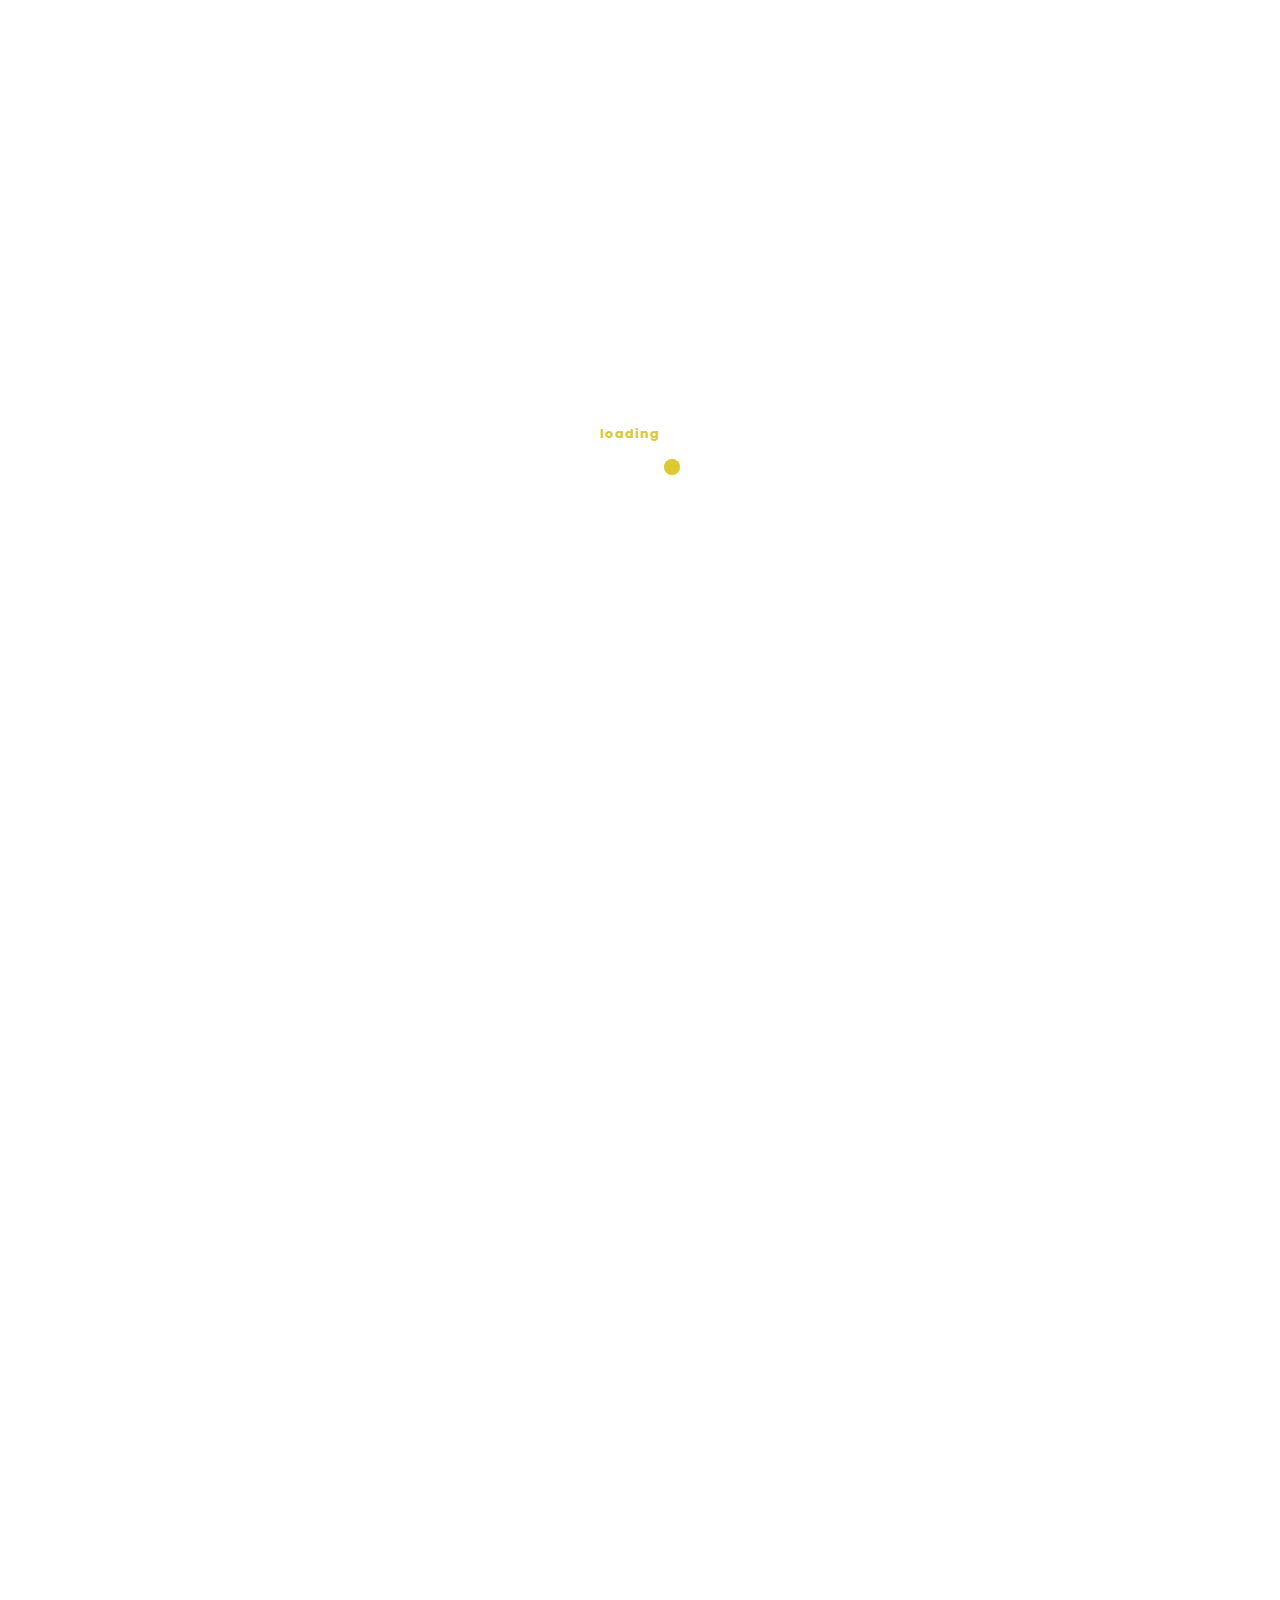
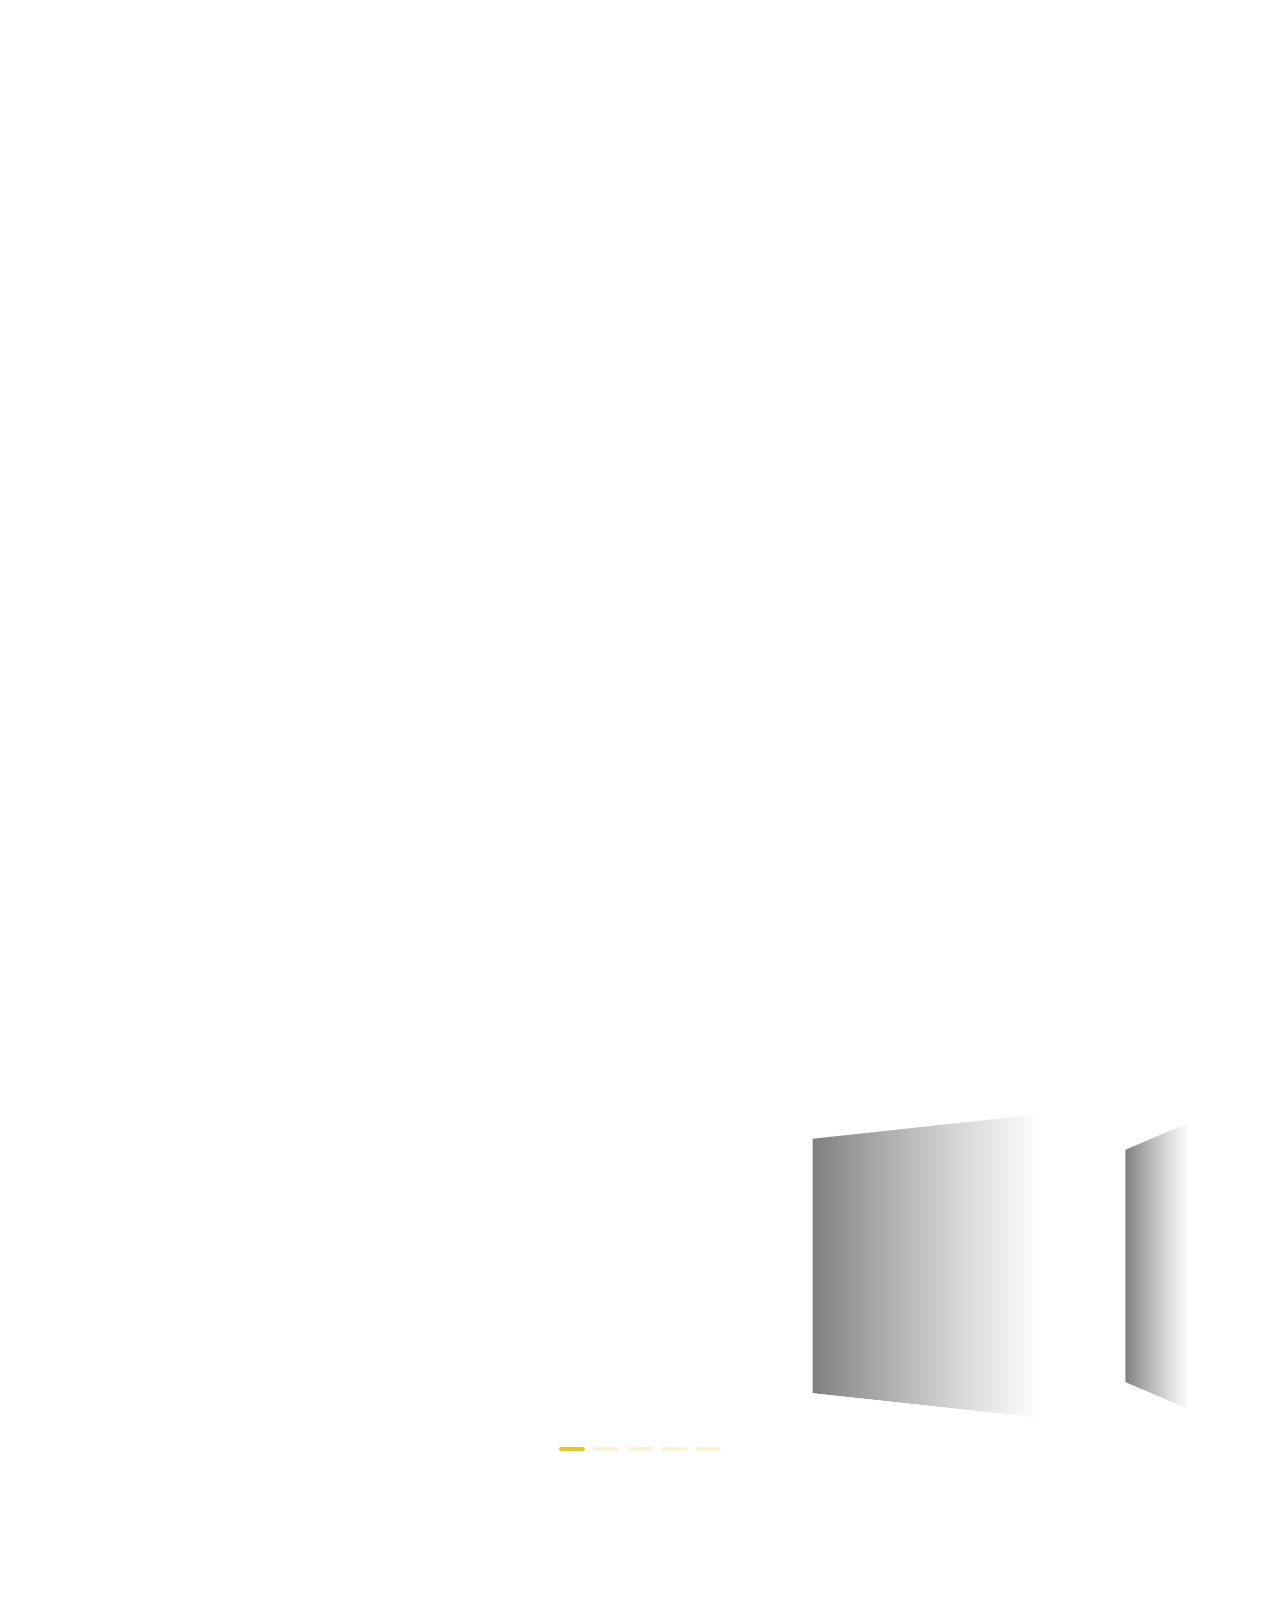
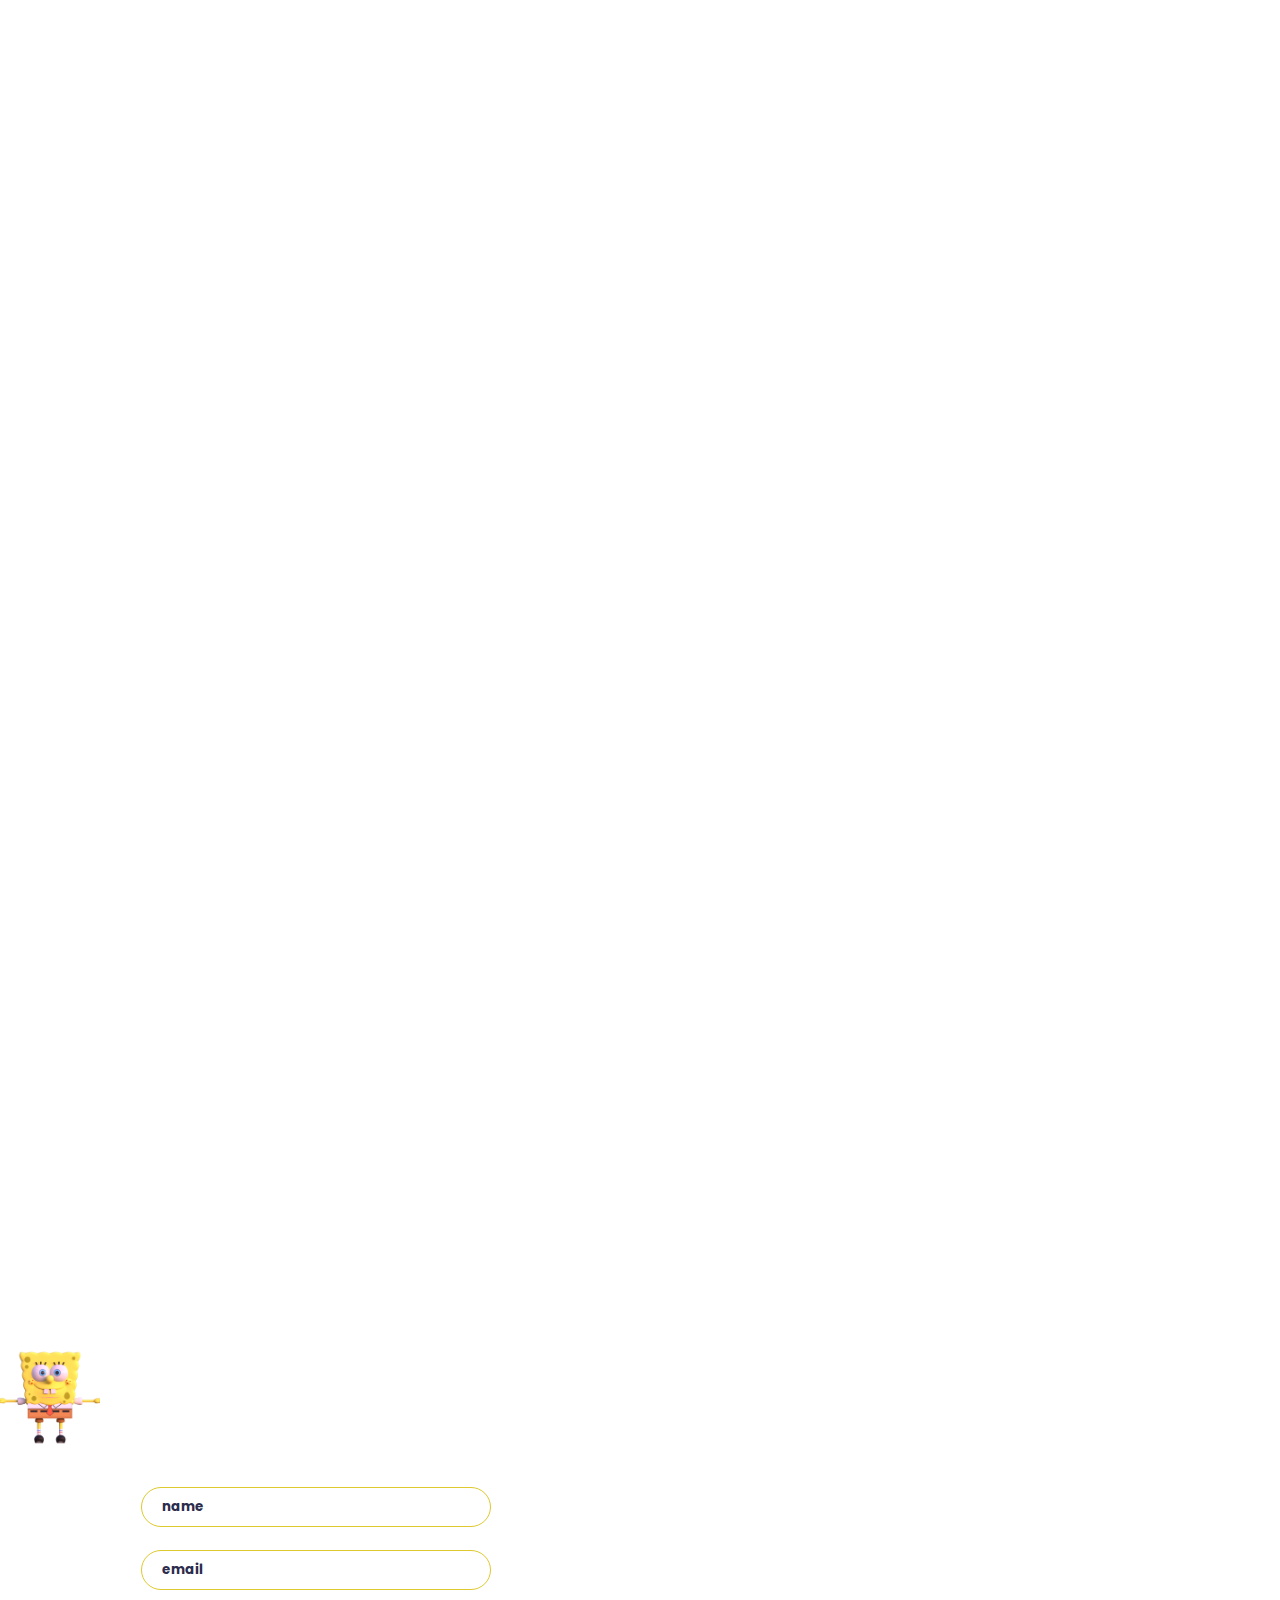
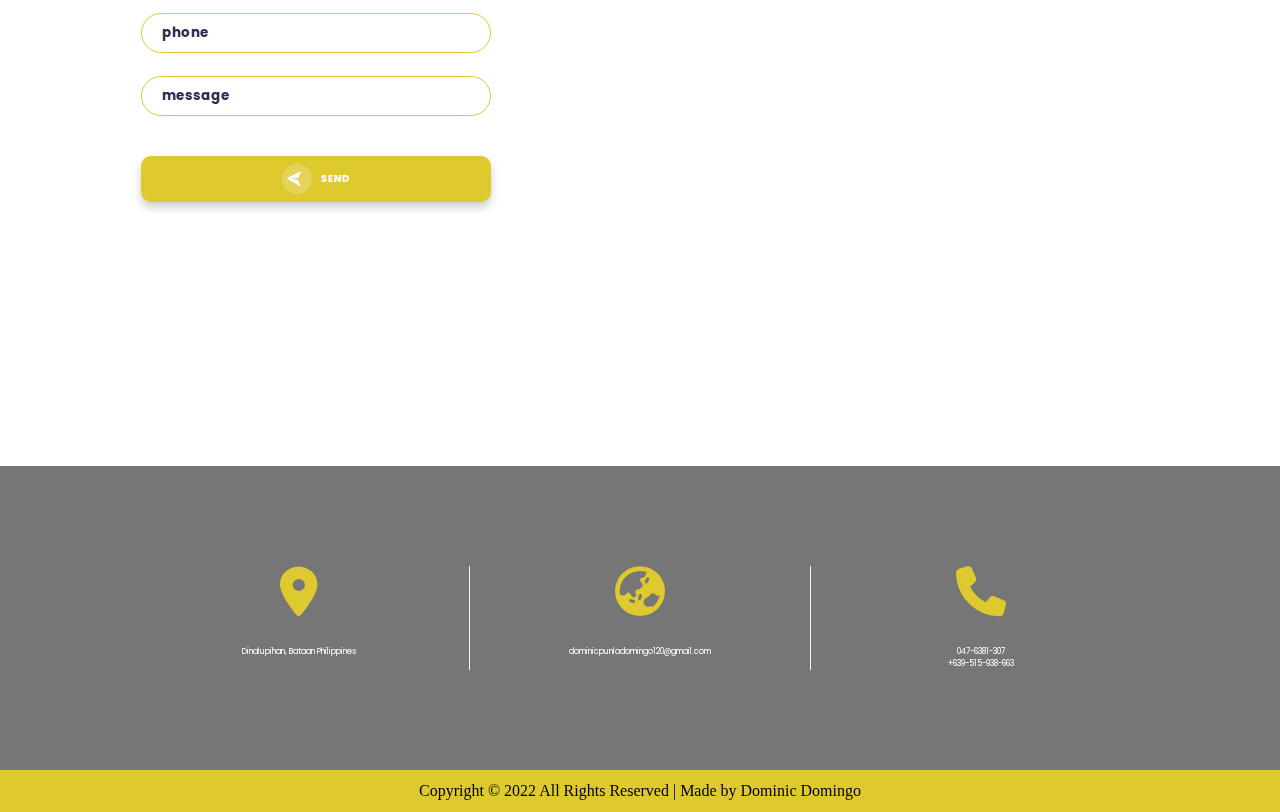
<file: index.html>
<!DOCTYPE html>
<html lang="en">
  <head>
    <meta property="og:title" content="My Portfolio Website"/>
    <meta property="og:type" content="website"/>
    <meta property="og:image" content="ICON.png"/>
    <meta charset="UTF-8" />
    <meta http-equiv="X-UA-Compatible" content="IE=edge" />
    <meta name="viewport" content="width=device-width, initial-scale=1.0" />
    <link rel="icon" href="ICON.png" type="webp/x-icon" />

    <link href="https://unpkg.com/aos@2.3.1/dist/aos.css" rel="stylesheet" />
    <link rel="stylesheet" href="https://cdn.jsdelivr.net/npm/bootstrap-icons@1.10.5/font/bootstrap-icons.css">
    <link
      rel="stylesheet"
      href="https://cdn.jsdelivr.net/npm/swiper@9/swiper-bundle.min.css"
    />
    <link rel="stylesheet" href="https://cdnjs.cloudflare.com/ajax/libs/font-awesome/6.4.0/css/all.min.css">
    <link rel="stylesheet" href="style.css" />

    <title>Web Portfolio</title>
  </head>
  <body>
    <div class="loaders">
      <div class="loader">
      <span class="loader-text">loading</span>
      <span class="load"></span>
    </div>
  </div>
    <div class="extra-loader">

      <div class="owner-name">
        <span class="D">D</span>
        <span class="ooms">OOMS</span>
      </div>
    </div>

   

  
    <button id="scroll-to-top"><i class="fa-solid fa-arrow-up" style="color: #dec92e;"></i></button>
    <nav id="navbar">
      <div class="moon">
        <img src="moon-dark.png" class="moons" />
      </div>
      <label class="light-text">
        </i>DOOMS</label>
      <ul class="menus">
        <li><a href="#home" class="light-white nav--list">Home</a></li>
        <li><a href="#about" class="light-white nav--list">About</a></li>
        <li><a href="#skills" class="light-white nav--list">Skills</a></li>
        <li><a href="#project" class="light-white nav--list">Projects</a></li>
        <li><a href="#contact" class="light-white nav--list">Contacts</a></li>
      </ul>
      <input type="checkbox" id="checkbox" />
      <label for="checkbox" class="menu"
        ><img src="menu.png" class="menu-btn"style="width: 30px; height: 30px"
      /></label>
    </nav>
    <section class="home" id="home">
      <div class="col-home-one">
        <h1 class="light-text animate-left">
          Nice to meet you! <br />
          I'm Doms
        </h1>
        <p class="fade-in" id="title">
         <span id="first-text">I am </span>
         <span class="sec-text " id="sec-text"></span>
        </p>
        <button class="resume-btn scaleX">RESUME</button>
      </div>
      <div class="col-home-two animate-right">
        <img src="my-profile.png" class="my-profile" />
      </div>
    </section>
    <div id="about">
      <div class="my-photo" data-aos="fade-up">
        <img src="aboutme.jpg" alt="Personal Picture" />
      </div>
      <div class="my-personality" data-aos="fade-up">
        <h1 style="text-align: center; color: #dec92e; line-height: 6rem">
          ABOUT ME
        </h1>

        <p class="light-text">
          Hola! I am Dominic. I love doing anything related to web development.
          I am currently taking a Bachelor of Science in Information Technology
          in the Philippines. I love developing. Let's develop together!
        </p>
        <svg
          xmlns="http://www.w3.org/2000/svg"
          viewBox="0 0 1440 320"
          style="max-width: fit-content; position: relative"
        >
          <path
            fill="#dec92e"
            fill-opacity="1"
            d="M0,192L12.6,186.7C25.3,181,51,171,76,165.3C101.1,160,126,160,152,181.3C176.8,203,202,245,227,234.7C252.6,224,278,160,303,149.3C328.4,139,354,181,379,170.7C404.2,160,429,96,455,90.7C480,85,505,139,531,160C555.8,181,581,171,606,181.3C631.6,192,657,224,682,245.3C707.4,267,733,277,758,250.7C783.2,224,808,160,834,112C858.9,64,884,32,909,64C934.7,96,960,192,985,218.7C1010.5,245,1036,203,1061,192C1086.3,181,1112,203,1137,192C1162.1,181,1187,139,1213,138.7C1237.9,139,1263,181,1288,186.7C1313.7,192,1339,160,1364,154.7C1389.5,149,1415,171,1427,181.3L1440,192L1440,320L1427.4,320C1414.7,320,1389,320,1364,320C1338.9,320,1314,320,1288,320C1263.2,320,1238,320,1213,320C1187.4,320,1162,320,1137,320C1111.6,320,1086,320,1061,320C1035.8,320,1011,320,985,320C960,320,935,320,909,320C884.2,320,859,320,834,320C808.4,320,783,320,758,320C732.6,320,707,320,682,320C656.8,320,632,320,606,320C581.1,320,556,320,531,320C505.3,320,480,320,455,320C429.5,320,404,320,379,320C353.7,320,328,320,303,320C277.9,320,253,320,227,320C202.1,320,177,320,152,320C126.3,320,101,320,76,320C50.5,320,25,320,13,320L0,320Z"
          ></path>
        </svg>
      </div>
    </div>

    <div class="skills" id="skills">
      <h3
        style="text-align: center; color: #dec92e;"
        class="skill-header" data-aos="flip-right"
      >
        WHAT MY WEB DEVELOPMENT SKILLS INCLUDED?
      </h3>
      <p style="text-align: center; font-size: 9px; font-style: italic;" class="light-text" data-aos="flip-right">I have intermediate proficiency in utilizing these technologies.</p>
     
      <div class="skill">
        <div class="html hov" data-aos="zoom-in">
          <img src="html.jpg" alt="html image" />
          <h1>HTML</h1>
        </div>
        <div class="css hov" data-aos="zoom-in">
          <img src="css.jpg" alt="css image" />
          <h1>CSS</h1>
        </div>
        <div class="scss hov" data-aos="zoom-in">
          <img src="sass.jpg" alt="sass image" />
          <h1>SASS</h1>
        </div>
        <div class="js hov" data-aos="zoom-in">
          <img src="javascript.jpg" alt="javasript image" />
          <h1>JAVASCRIPT</h1>
        </div>
        <div class="reactJs hov" data-aos="zoom-in">
          <img src="react.jpg" alt="react js image" />
          <h1>REACT</h1>
        </div>
        <div class="figma hov" data-aos="zoom-in">
          <img src="figma.png" alt="figma image" />
          <h1>FIGMA</h1>
        </div>
      </div>
    </div>

    <div class="project" id="project">
      <h1 style="text-align: center; color: #dec92e" data-aos="fade-up">RECENT WORK</h1>
      <p style="text-align: center; font-size: 9px; font-style: italic;" class="light-text title"data-aos="fade-up">My first-year college project proposal.</p>
      <div class="swiper mySwiper">
        <div class="swiper-wrapper">
          <div class="swiper-slide">
            <img src="unix.png" data-aos="flip-left" />
          </div>
          <div class="swiper-slide">
           
            <img src="space-web.png" data-aos="flip-left" />
          </div>
          <div class="swiper-slide">
            <img src="tripToGuru.png" data-aos="flip-left" />
          </div>
          <div class="swiper-slide">
            <img src="react.jpg" data-aos="flip-left" />
          </div>
          <div class="swiper-slide">
            <img src="figma.png" data-aos="flip-left" />
          </div>
        </div>
        <div class="swiper-pagination"></div>
      </div>
    </div>

    <div id="small-project-section" class="small-project-section">
      <h1 style="text-align: center; color: #dec92e" data-aos="fade-up">PREVIOUS PROJECT</h1>
      <p style="text-align: center; font-size: 9px; font-style: italic;" class="light-text title"data-aos="fade-up">My previous worked project.</p>

      <div class="small-project">
     
      <div class="project--one">
      
     <p class="small--project--title">2020 - 2021</p>
      <a href="project.html" class="github"><i class="bi bi-github"></i></a>
      <a href="project.html" class="code"><i class="bi bi-code-slash"></i></a>
      </div>
      <div class="project--two">
        <p class="small--project--title--two">2020 - 2021</p>
        <a href="project.html" class="github--two"><i class="bi bi-github"></i></a>
        <a href="project.html" class="code--two"><i class="bi bi-code-slash"></i></a>
      </div>

      <div class="project--three">
        
        <p class="small--project--title--three">2021 - 2022</p>
        <a href="project.html" class="github--three"><i class="bi bi-github"></i></a>
        <a href="project.html" class="code--three"><i class="bi bi-code-slash"></i></a>
       
      </div>

    </div>





    </div>

  <div class="contact" id="contact">
      
          <h1  class="get-in-touch" data-aos="zoom-in">CONTACT</h1>
          <h1 style="text-align: center; color:#f5d900; " class="get-contact"data-aos="zoom-out">GET IN TOUCH</h1>
        <div class="spongebob--hang"></div>
     <div class="contact-container">

        <div class="form" >
                  <input type="text" placeholder="name" required />
                  <input type="email" placeholder="email"  required/>
                  <input type="number" placeholder="phone" required />
                  <input type="text" placeholder="message" required />
                  <button>
             <div class="svg-wrapper-1">
                  <div class="svg-wrapper">
                    <svg xmlns="http://www.w3.org/2000/svg" viewBox="0 0 24 24" width="24" height="24">
                      <path fill="none" d="M0 0h24v24H0z"></path>
                      <path fill="currentColor" d="M1.946 9.315c-.522-.174-.527-.455.01-.634l19.087-6.362c.529-.176.832.12.684.638l-5.454 19.086c-.15.529-.455.547-.679.045L12 14l6-8-8 6-8.054-2.685z"></path>
                    </svg>
                  </div>
              </div>
                <span>SEND</span>
              </button>
        </div>
          <div class="map-figure" data-aos="fade-up">
          <iframe width="600" height="500" id="gmap_canvas" src="https://maps.google.com/maps?q=2110,%20Dinalupihan,%20Bataan.&t=&z=13&ie=UTF8&iwloc=&output=embed" frameborder="0" scrolling="no" marginheight="0" marginwidth="0"></iframe><a href="https://123movies-to.org"></a><br></div>
      </div>
   </div>

<div class="other-contacts-container">
    <div class="other-contacts">

      <ul>
        <li>
          <i class="fa-solid fa-location-dot"></i>
          <p style="text-align: center;" class="light-text">Dinalupihan, Bataan Philippines</p>
        </li>
        <li class="contact-list-midle"><i class="fa-sharp fa-solid fa-earth-asia"></i>
          <p class="light-text">dominicpunladomingo120@gmail.com</p>
        </li>
        <li><i class="fa-solid fa-phone"></i>
            <p class="light-text">047-6381-307</p>
            <p class="light-text">+639-515-938-663</p>
        </li>
      </ul>
    </div></div>
  
    <footer>Copyright &copy 2022 All Rights Reserved | Made by Dominic Domingo </footer>
   

    <script src="https://cdn.jsdelivr.net/npm/swiper@9/swiper-bundle.min.js"></script>
    <script>
      var swiper = new Swiper(".mySwiper", {
        effect: "coverflow",
        grabCursor: true,
        centeredSlides: true,
        slidesPerView: "auto",
        coverflowEffect: {
          rotate: 50,
          stretch: 0,
          depth: 100,
          modifier: 1,
          slideShadows: true,
        },
        pagination: {
          el: ".swiper-pagination",
        },
      });
    </script>
    <script src="https://unpkg.com/aos@2.3.1/dist/aos.js"></script>
    <script>
      AOS.init();
    </script>
    <script src="index.js"></script>
  </body>
</html>
</file>
<file: style.css>
@import url("https://fonts.googleapis.com/css2?family=Poppins:wght@600&display=swap");
@import url("https://fonts.googleapis.com/css2?family=Tilt+Warp&display=swap");
@font-face {
  font-family: title;
  src: url("Poppins-Bold.ttf");
}
@font-face {
  font-family: thins;
  src: url("Poppins-Thin.ttf");
}
@font-face {
  font-family: extralight;
  src: url("Poppins-ExtraLight.ttf");
}
@font-face {
  font-family: regular;
  src: url("Poppins-Regular.ttf");
}
* {
  padding: 0;
  margin: 0;
  box-sizing: border-box;
  font-family: title;
}

nav {
  position: relative;
  box-shadow: 0px 0px 10px rgba(0, 0, 0, 0.5);
  width: 100svw;
  display: flex;
  height: 10%;
  z-index: 5;
}
nav .moon {
  position: absolute;
  float: right;
  top: 25px;
  right: 80px;
  cursor: pointer;
}
nav label {
  padding: 20px;
  font-size: 150%;
  font-weight: bolder;
  font-family: title;
}
nav ul {
  position: absolute;
  margin-left: 5%;
  padding: 30px 20px 20px 20px;
  display: inline-flex;
  list-style: none;
}
nav ul li {
  font-size: 80%;
  margin-left: 40%;
  font-family: regular;
}
nav ul li a {
  text-decoration: none;
  color: rgb(117, 117, 117);
}
nav ul li a:hover {
  color: black;
}
nav .menu {
  position: absolute;
  float: right;
  right: 9px;
  visibility: hidden;
}

.home {
  height: 90svh;
  width: 100svw;
  display: grid;
  grid-template-columns: 45% 55%;
}
.home .col-home-one {
  position: relative;
  padding: 50px 0px 0px 50px;
}
.home .col-home-one h1 {
  margin-top: 15%;
  font-size: 350%;
  font-family: title;
  letter-spacing: 2px;
  margin-bottom: 10%;
}
.home .col-home-one p {
  color: rgb(110, 110, 110);
  font-family: regular;
  font-style: 1rem;
  margin-top: 10px;
  line-height: 1.5rem;
  margin-bottom: 10%;
}
.home .col-home-one .resume-btn {
  position: absolute;
  display: block;
  cursor: pointer;
  margin-top: 5px;
  padding: 8px;
  width: 30%;
  border-radius: 10px;
  background: none;
  border: 2px solid #dec92e;
  margin-right: auto;
  color: #dec92e;
  transition: 0.5s;
}
.home .col-home-one .resume-btn:hover {
  background-color: #dec92e;
  color: white;
}
.home .col-home-one .socmeds {
  margin-top: 100px;
  display: flex;
  font-size: 30px;
}
.home .col-home-one .socmeds li {
  list-style: none;
}
.home .col-home-two img {
  margin-left: 16%;
  margin-top: 15%;
  max-width: 70%;
  min-width: 60%;
  min-height: 60%;
  max-height: 80%;
}

#about {
  position: relative;
  display: flex;
  height: 100svh;
  padding: 30px;
}
#about .about-title {
  text-align: center;
}
#about .my-photo {
  flex: 1;
  margin-top: 10%;
}
#about .my-photo img {
  width: 100%;
  height: 70%;
}
#about .my-personality {
  flex: 1;
  padding: 100px;
  padding-top: 150px;
}
#about .my-personality p {
  line-height: 3rem;
  text-align: center;
}

#checkbox {
  display: none;
}

.leftMe {
  left: 0%;
}

.skills {
  border-radius: 20px;
  margin-bottom: 50px;
  margin: 0px 20px;
  overflow: hidden;
}

.skill {
  position: relative;
  display: grid;
  grid-template-columns: repeat(3, 20%);
  justify-content: center;
  grid-gap: 1.5rem;
  padding: 20px;
}

.skill:has(div) img {
  width: 100%;
  height: 200px;
  min-height: 100px;
  max-height: 200px;
  transition: 1s;
  cursor: pointer;
}

.skill:has(.hov) :hover {
  transition: 0.5s;
  transform: scale(0.9);
  z-index: 1;
}

.skill:has(div) h1 {
  padding: 10px;
  color: #dec92e;
  font-size: 20px;
}

.skill img:hover {
  box-shadow: inset 100px 100px 100px 100px rgb(255, 87, 87);
}

.skill:has(div) div {
  box-shadow: 5px 5px 10px #b3b3b3, -5px -5px 10px #ffffff;
  background: white;
}

.skills:has(:not(div) img:hover) {
  opacity: 0.5;
}

.html:hover::after ~ body {
  transform: translateX(200px);
}

body {
  transition: all 0.5s ease-in-out;
}

.dark-mode {
  background: rgb(21, 17, 91);
  background: linear-gradient(90deg, rgb(21, 17, 91) 1%, rgb(44, 44, 76) 57%, rgb(44, 44, 76) 100%);
  transition: all 0.5s;
}

.dark-mode .light-text {
  color: white !important;
}

.dark-mode .light-white {
  color: rgb(255, 255, 255) !important;
}

.dark-mode .list-change-color {
  color: white !important;
}

.skill {
  background-repeat: no-repeat;
  background-size: cover;
  transition: 1s;
  transition-property: all;
}

.animate-left {
  animation-name: anim-left;
  animation-duration: 1s;
  animation-fill-mode: forwards;
}

.fade-in {
  animation-name: fade-in;
  animation-duration: 1.5s;
  animation-fill-mode: forwards;
}

.scaleX {
  animation-name: scaleUp;
  animation-duration: 1s;
  animation-fill-mode: forwards;
}

@keyframes scaleUp {
  from {
    transform: scale(2.5rem);
  }
}
@keyframes fade-in {
  from {
    transform: translateY(50px);
    opacity: 0;
  }
}
@keyframes anim-left {
  from {
    transform: translateY(-99px);
  }
}
.animate-right {
  animation-name: anim-right;
  animation-duration: 1s;
  animation-fill-mode: forwards;
}

@keyframes anim-right {
  from {
    transform: translateY(99px);
  }
}
.project {
  margin-top: 100px;
  margin-bottom: 100px;
  padding: 100px 0px 100px;
  height: auto;
}

.swiper {
  width: 100%;
  padding-top: 50px;
  padding-bottom: 50px;
}

.swiper-slide {
  background-position: center;
  background-size: cover;
  width: 300px;
  height: 300px;
}

.swiper-slide img {
  display: block;
  min-height: 300px;
  width: 100%;
}

.swiper-pagination-bullet {
  width: 26px;
  height: 4px;
  border-radius: 50px;
  background: #dec92e;
}

.contact {
  position: relative;
  overflow: hidden;
  height: 100vh;
  z-index: -2;
  margin-top: 200px;
}
.contact img {
  position: absolute;
  margin: 0 auto;
  width: 40%;
  height: 25%;
  z-index: 1;
  display: none;
}

.map-figure {
  height: 100%;
}
.map-figure iframe {
  display: flex;
  margin: 0 auto;
  margin-top: 25px;
  width: 70%;
  height: 100%;
  border-radius: 5px;
}

.get-in-touch {
  position: relative;
  text-align: center;
  bottom: -100px;
  font-size: 100px;
  color: #a8a8a8;
}

.contact-container {
  margin-top: 100px;
  margin-bottom: 100px;
  display: grid;
  justify-content: center;
  align-items: center;
  grid-template-columns: repeat(2, 1fr);
  grid-gap: 1rem;
}
.contact-container .form {
  position: relative;
  display: flex;
  z-index: 1;
  flex-wrap: wrap;
}
.contact-container input {
  margin: 0 auto;
  display: flex;
  border: 1px solid #dec92e;
  margin-top: 23px;
  height: 40px;
  width: 350px;
  border-radius: 20px;
}
.contact-container input::-moz-placeholder {
  padding: 10px 20px;
  font-weight: 100;
  color: #2c2c4c;
}
.contact-container input::placeholder {
  padding: 10px 20px;
  font-weight: 100;
  color: #2c2c4c;
}
.contact-container input:focus ~ .contact-container input::-moz-placeholder {
  background-color: #2c2c4c;
}
.contact-container input:focus ~ .contact-container input::placeholder {
  background-color: #2c2c4c;
}
.contact-container .sponge--hang {
  position: relative;
}
.contact-container .sponge--hang::before {
  content: "hello world";
  color: #f40000;
  font-size: 50px;
}
.contact-container button {
  margin: 0 auto;
  margin-top: 40px;
  width: 350px;
  font-size: 10px;
  background: #dec92e;
  color: white;
  padding: 0.8em 1.2em;
  display: flex;
  align-items: center;
  justify-content: center;
  cursor: pointer;
  border: none;
  border-radius: 10px;
  box-shadow: 0px 5px 10px rgba(0, 0, 0, 0.2);
  transition: all 0.3s;
}
.contact-container button:hover {
  transform: translateY(-3px);
  box-shadow: 0px 8px 15px rgba(0, 0, 0, 0.3);
}
.contact-container button:active {
  transform: scale(0.95);
  box-shadow: 0px 2px 5px rgba(0, 0, 0, 0.2);
}
.contact-container button span {
  margin-left: 0.4em;
  transition: all 0.3s;
}
.contact-container button svg {
  transform: rotate(-132deg);
  width: 18px;
  height: 18px;
  fill: white;
  transition: all 0.3s;
}
.contact-container button .svg-wrapper {
  display: flex;
  align-items: center;
  justify-content: center;
  width: 30px;
  height: 30px;
  border-radius: 50%;
  background-color: rgba(255, 255, 255, 0.2);
  margin-right: 0.5em;
  transition: all 0.3s;
}
.contact-container button:hover .svg-wrapper {
  background-color: rgba(255, 255, 255, 0.5);
}
.contact-container button:hover svg {
  transform: rotate(40deg);
}

.pre-skill {
  margin-top: 50px;
  height: 50svh;
  display: grid;
  grid-template-columns: 70% 30%;
}
.pre-skill .pre-container {
  margin: 20px 50px;
  outline: solid 10px black;
  border-bottom: solid 30px black;
  max-height: 500px;
  box-shadow: 6px 6px 12px #a8a8a8, -6px -6px 12px #ffffff;
}
.pre-skill .pre-container::after {
  content: "";
  position: relative;
  width: 100px;
  height: 50px;
  background-color: #f40000;
}
.pre-skill .pre-container {
  background-color: black;
}
.pre-skill .ul-list {
  display: flex;
  flex-wrap: wrap;
  justify-content: center;
}
.pre-skill .ul-list li {
  list-style: none;
  margin: 10px;
  cursor: pointer;
}
.pre-skill .ul-list li img {
  border-radius: 50px;
  min-height: 160px;
  min-width: 300px;
  max-height: 130px;
  max-width: 300px;
  box-shadow: 6px 6px 12px #a8a8a8, -6px -6px 12px #ffffff;
}
.pre-skill .ul-list li img:hover {
  border-radius: 0px;
}

.ul-list:has(img) :hover {
  transition: 0.5s;
}

footer {
  background-color: #dec92e;
  padding: 12px;
  text-align: center;
  font-family: "Times New Roman", Times, serif;
}

.other-contacts-container {
  padding: 50px 0px 50px 0px;
  background-color: #767676;
}

.other-contacts {
  padding: 50px 0px 50px 0px;
  margin: 0 auto;
  width: 80%;
}
.other-contacts ul {
  display: grid;
  grid-template-columns: repeat(3, 1fr);
}
.other-contacts ul .contact-list-midle {
  border-left: 1px solid whitesmoke;
  border-right: 1px solid whitesmoke;
}
.other-contacts ul li {
  list-style: none;
  text-align: center;
  cursor: pointer;
}
.other-contacts ul li i {
  font-size: 50px;
  color: #dec92e;
  margin-bottom: 30px;
}
.other-contacts ul li i:hover {
  color: #dec92e;
}
.other-contacts ul p {
  color: white;
  text-align: center;
  font-size: 8px;
  font-family: regular;
}

#scroll-to-top {
  display: none;
  position: fixed;
  bottom: 40px;
  left: 5%;
  z-index: 99;
  width: 70px;
  height: 70px;
  font-size: 20px;
  border: none;
  background-color: #a1a1a1;
  color: white;
  cursor: pointer;
  padding: 15px;
  border-radius: 50px;
  opacity: 0.7;
  transition: opacity 0.3s ease-in-out;
}

.scroll-translate {
  animation-name: scroll-translate;
  animation-duration: 0.5s;
  animation-fill-mode: forwards;
}

@keyframes scroll-translate {
  from {
    transform: scale(0.3);
  }
}
#scroll-to-top:hover {
  background-color: #333;
  opacity: 1;
}

@media (max-width: 1206px) {
  .pre-skill {
    margin-top: 100px;
    height: 50svh;
    display: grid;
    grid-template-columns: 1fr;
  }
  .pre-skill .ul-list li img {
    min-height: 100px;
    min-width: 200px;
    max-width: 100px;
    max-height: 100px;
  }
  .col-home-one {
    justify-content: center;
    align-items: center;
  }
  .col-home-one h1 {
    font-size: calc(1vw + 3rem);
  }
  .col-home-one p {
    font-size: calc(1vw + 0.5rem);
  }
  #about .my-photo {
    padding-left: 50px;
  }
  #about p {
    line-height: 3rem;
    color: rgb(40, 40, 40);
    text-align: center;
  }
  #about .my-personality {
    padding-top: 100px;
  }
}
@media (max-width: 1140px) {
  #about .my-photo {
    margin-top: 10%;
  }
  #about .my-personality {
    padding: 50px;
    padding-top: 100px;
  }
  #about .my-personality h1 {
    line-height: 0;
    margin-bottom: 5px;
  }
  #about .my-personality p {
    text-align: center;
    line-height: 3rem;
  }
}
@media (max-width: 900px) {
  .small-project {
    display: block !important;
  }
  .small-project div {
    height: 250px;
    margin-bottom: 1rem;
  }
  .small-project img {
    width: 100%;
    height: 90%;
  }
  .other-contacts {
    width: 100%;
  }
  .other-contacts i {
    font-size: 40px !important;
  }
  .get-contact {
    font-size: 25px;
  }
  .get-in-touch {
    font-size: 70px;
    bottom: -70px;
  }
  .contact-container {
    grid-template-columns: 1fr;
  }
  .pre-skill {
    margin-top: 100px;
    height: 50svh;
    display: grid;
    grid-template-columns: 1fr;
  }
  .pre-skill .ul-list li img {
    min-height: 100px;
    min-width: 150px;
    max-width: 100px;
    max-height: 100px;
  }
  .home .col-home-one {
    padding: 40px;
  }
  .home .col-home-one h1 {
    margin-top: 5%;
    text-align: center;
  }
  .home .col-home-one p {
    text-align: center;
  }
  .home .col-home-one .resume-btn {
    position: relative;
    margin-left: auto;
    margin-right: auto;
  }
  .home {
    grid-template-columns: 1fr;
  }
  .menus {
    display: block;
  }
  nav {
    background-color: #dec92e;
  }
  nav ul {
    background: #dec92e;
    position: absolute;
    top: 77px;
    margin-left: 0;
    width: 100%;
    height: 100svh;
    text-align: center;
    left: -100%;
    transition: 0.5s;
    z-index: 3;
  }
  nav ul li {
    margin: 0;
    line-height: 8rem;
    font-size: 20px;
    z-index: 1;
  }
  nav .menu {
    visibility: visible;
  }
  #about {
    display: block;
    margin-top: 60%;
  }
  #about .my-photo {
    margin-top: 10px;
  }
  #about .my-photo img {
    width: 70%;
    margin-left: 12.5%;
  }
  #about .my-personality {
    padding-top: 0px;
  }
  #about .my-personality h1 {
    line-height: 4rem !important;
  }
  .skill {
    grid-gap: 2rem;
    padding: 20px;
  }
  .skill img {
    height: 100px !important;
  }
}
@media (max-width: 670px) {
  .other-contacts-container {
    padding: 0px;
    background-color: #767676;
  }
  .other-contacts {
    width: 100%;
  }
  .other-contacts i {
    font-size: 25px !important;
  }
  .other-contacts p {
    font-size: 7px !important;
  }
  .pre-container {
    max-height: 220px !important;
  }
  #about {
    padding: 0;
    margin-top: 70%;
  }
  #about .my-photo {
    margin-top: 50px;
  }
  #about .my-photo img {
    width: 90%;
    margin-left: 0;
  }
  #about .my-personality {
    line-height: 2rem;
  }
  .skill {
    grid-template-columns: repeat(2, 1fr);
    grid-gap: 2rem;
    padding: 20px;
  }
}
@media (max-width: 430px) {
  .other-contacts-container {
    padding: 0;
  }
  .other-contacts {
    padding: 0 !important;
    width: 100% !important;
  }
  .other-contacts li {
    padding-left: 20px;
    padding-right: 20px;
  }
  .other-contacts-container {
    padding: 50px 0px 50px 0px;
    background-color: #767676;
  }
  .other-contacts {
    padding: 50px 0px 50px 0px;
    margin: 0 auto;
    width: 80%;
  }
  .other-contacts ul {
    display: grid;
    grid-template-columns: repeat(3, 1fr);
  }
  .other-contacts ul .contact-list-midle {
    border-left: 1px solid whitesmoke;
    border-right: 1px solid whitesmoke;
  }
  .other-contacts ul li {
    list-style: none;
    text-align: center;
    cursor: pointer;
  }
  .other-contacts ul li i {
    font-size: 50px;
    color: #dec92e;
    margin-bottom: 30px;
  }
  .other-contacts ul li i:hover {
    color: #dec92e;
  }
  .other-contacts ul p {
    color: white;
    text-align: center;
    font-size: 8px;
    font-family: regular;
  }
  .pre-container {
    max-height: 200px !important;
  }
  .pre-skill {
    margin-top: 100px;
    height: 50svh;
    display: grid;
    grid-template-columns: 1fr;
  }
  .pre-skill .ul-list li img {
    min-height: 40px;
    min-width: 50px;
    max-width: 100px;
    max-height: 40px;
  }
  .home .col-home-two img {
    margin-left: 19%;
    margin-top: 5%;
  }
  #about {
    margin-top: 35%;
  }
  #about .my-personality {
    padding-top: 50px;
  }
  #about .my-photo img {
    width: 100%;
    margin-left: -6.5%;
  }
  .skills {
    margin-top: 100px;
  }
}
@media (max-width: 400px) {
  #about {
    margin-top: 40%;
  }
  .skill {
    grid-gap: 1rem;
  }
  .skill img {
    height: 20px !important;
  }
}
@media (max-width: 370px) {
  .pre-container {
    max-height: 160px !important;
  }
  .skills {
    margin-top: 200px;
  }
  .skill {
    justify-content: center;
    grid-template-columns: repeat(2, 110px);
  }
  .skill h1 {
    font-size: 12px !important;
  }
}
@media (max-width: 360px), (max-height: 740px) {
  .home .col-home-one {
    padding-bottom: 5px;
  }
  .home .col-home-one h1 {
    font-size: 250%;
  }
  .home .col-home-two img {
    margin-top: 5%;
  }
}
@media (max-width: 300px) {
  .home .col-home-one {
    padding: 20px;
  }
  .home .col-home-one h1 {
    font-size: 250%;
  }
  #about {
    margin-top: 20%;
  }
  #about .my-photo img {
    margin-left: -11%;
  }
  #about .my-personality {
    padding: 10px;
  }
  #about .my-personality h1 {
    font-size: 20px;
  }
  #about .my-personality p {
    font-size: 10px;
    line-height: 2rem;
  }
}
.sec-text-dark {
  position: relative;
  color: #dec92e;
}

.sec-text-dark::after {
  position: absolute;
  background-color: #2c2c4c !important;
  border-left: solid #dec92e !important;
  width: 100%;
  height: 100%;
  padding-bottom: 5px;
  animation: type steps(12) 4s infinite;
}

.sec-text {
  position: relative;
  color: #dec92e;
}

.sec-text::before {
  position: absolute;
  content: "";
  background-color: white;
  border-left: black solid 1px;
  width: 100%;
  height: 100%;
  padding-bottom: 5px;
  animation: type steps(12) 4.3s infinite;
  left: 0%;
}

@keyframes type {
  40%, 60% {
    left: 100%;
  }
  100% {
    left: 0%;
  }
}
.loader-hide {
  visibility: hidden !important;
  display: none !important;
}

.loaders {
  position: fixed;
  top: 0;
  left: 0;
  height: 100svh;
  width: 100%;
  z-index: 1000;
  background-color: rgb(255, 255, 255);
  display: flex;
  justify-content: center;
  align-items: center;
  transition: visibility 2.5s;
  margin-right: 100px;
}

.loader {
  width: 80px;
  height: 50px;
  position: relative;
}

.loader-text {
  position: absolute;
  top: 0;
  padding: 0;
  margin: 0;
  color: #dec92e;
  animation: text_713 3.5s ease both infinite;
  font-size: 0.8rem;
  letter-spacing: 1px;
}

.load {
  background-color: #f3e99b;
  border-radius: 50px;
  display: block;
  height: 16px;
  width: 16px;
  bottom: 0;
  position: absolute;
  transform: translateX(64px);
  animation: loading_713 3.5s ease both infinite;
}

.load::before {
  position: absolute;
  content: "";
  width: 100%;
  height: 100%;
  background-color: #dec92e;
  border-radius: inherit;
  animation: loading2_713 3.5s ease both infinite;
}

@keyframes text_713 {
  0% {
    letter-spacing: 1px;
    transform: translateX(0px);
  }
  40% {
    letter-spacing: 2px;
    transform: translateX(26px);
  }
  80% {
    letter-spacing: 1px;
    transform: translateX(32px);
  }
  90% {
    letter-spacing: 2px;
    transform: translateX(0px);
  }
  100% {
    letter-spacing: 1px;
    transform: translateX(0px);
  }
}
@keyframes loading_713 {
  0% {
    width: 16px;
    transform: translateX(0px);
  }
  40% {
    width: 100%;
    transform: translateX(0px);
  }
  80% {
    width: 16px;
    transform: translateX(64px);
  }
  90% {
    width: 100%;
    transform: translateX(0px);
  }
  100% {
    width: 16px;
    transform: translateX(0px);
  }
}
@keyframes loading2_713 {
  0% {
    transform: translateX(0px);
    width: 16px;
  }
  40% {
    transform: translateX(0%);
    width: 80%;
  }
  80% {
    width: 100%;
    transform: translateX(0px);
  }
  90% {
    width: 80%;
    transform: translateX(15px);
  }
  100% {
    transform: translateX(0px);
    width: 16px;
  }
}
.extra-loader {
  position: fixed;
  background-color: white;
  transition: 1s all;
  height: 100vh;
  width: 100vw;
  z-index: 10;
  font-size: 40px;
  display: flex;
  justify-content: center;
  align-items: center;
  animation: myLoader 1s;
  animation-delay: 6s;
  animation-fill-mode: forwards;
}

@keyframes myLoader {
  100% {
    background-color: #2c2c4c;
  }
}
.ooms {
  position: relative;
  color: #2c2c4c;
  animation: slide 1s;
  animation-delay: 4s;
  animation-fill-mode: forwards;
  visibility: hidden;
  font-size: 20px;
}

@keyframes slide {
  0% {
    left: -90px;
    visibility: hidden;
  }
  50% {
    left: 0;
    visibility: visible;
  }
  100% {
    left: 1000px;
    visibility: hidden;
  }
}
.owner-name {
  overflow: hidden;
  width: 200px;
  animation: owner 1s;
  animation-fill-mode: forwards;
  animation-delay: 5s;
}

@keyframes owner {
  80% {
    padding-left: 50px;
    font-size: 100px;
  }
  100% {
    padding-left: 70px;
    font-size: 80px;
    transform: rotateX(360deg);
    text-shadow: 10px 10px 0px rgba(0, 0, 0, 0.5);
  }
}
.D {
  position: relative;
  top: 5px;
  color: #dec92e;
  animation: zoomIn 1s ease;
  visibility: hidden;
  animation-delay: 3s;
  animation-fill-mode: forwards;
}

@keyframes zoomIn {
  0% {
    font-size: 0px;
    left: 90px;
    visibility: hidden;
  }
  50% {
    left: 0px;
    font-size: 60px;
    visibility: visible;
  }
  100% {
    transform: translateX(-100px);
    font-size: 100px;
    visibility: visible;
  }
}
.sub {
  display: flex;
  justify-content: center;
  align-items: center;
  overflow: hidden;
  gap: 0.2rem;
  padding-top: 23px;
  max-height: 10px;
}
.sub .skill--list {
  padding-top: 15px;
}
.sub .skill--list li {
  list-style: none;
  font-size: 13px;
}
.sub .skill--list li:nth-child(1) {
  animation-delay: 2s;
  animation: firstChild 2s;
}
.sub .skill--list li:nth-child(2) {
  animation-delay: 9s;
  animation: secondChild 1s;
}
.sub .skill--list li:nth-child(3) {
  animation: thirdChild;
  animation-delay: 4s;
}
.sub .skill--list li:nth-child(4) {
  animation-delay: 5s;
}

@keyframes firstChild {
  35% {
    transform: translateY(-100px);
  }
}
@keyframes skillList {
  35% {
    transform: translateY(-30px);
  }
  100% {
    transform: translateY(-100px);
  }
}
.fade--body {
  opacity: 1;
  transition: 1s;
  animation: fadeBody;
  animation-fill-mode: forwards;
  animation-duration: 1s;
}

@keyframes fadeBody {
  from {
    opacity: 0;
  }
}
.small-project-section {
  padding: 0px 40px;
  height: 100vh;
}

.small-project {
  display: flex;
  justify-content: center;
  gap: 1rem;
  text-align: center;
  margin-top: 2rem;
}
.small-project div {
  height: 220px;
  border-radius: 0.2rem;
  transition: all 1.5s;
}
.small-project div:hover, .small-project div:active {
  box-shadow: inset 0 0 0 100vw rgba(0, 0, 0, 0.5);
}
.small-project .project--one {
  position: relative;
  overflow: hidden;
  transform-origin: left;
  background-image: url("space-web.png");
  background-repeat: no-repeat;
  background-size: cover;
}
.small-project .project--one .github {
  position: absolute;
  left: 8%;
  bottom: -15%;
}
.small-project .project--one .github i {
  color: rgb(255, 255, 255);
  font-size: 20px;
}
.small-project .project--one .code {
  position: absolute;
  left: 20%;
  bottom: -14%;
}
.small-project .project--one .code i {
  font-size: 20px;
  color: rgb(255, 255, 255);
}
.small-project .project--one .small--project--title {
  position: absolute;
  right: -10%;
  font-family: Arial, Helvetica, sans-serif;
  font-size: 12px;
  color: #ffffff;
  writing-mode: vertical-rl;
  bottom: 35%;
}

.project--two {
  position: relative;
  overflow: hidden;
  transform-origin: left;
  background-image: url("tripToGuru.png");
  background-repeat: no-repeat;
  background-size: cover;
}
.project--two .github--two {
  position: absolute;
  left: 8%;
  bottom: -15%;
}
.project--two .github--two i {
  color: rgb(255, 255, 255);
  font-size: 20px;
}
.project--two .code--two {
  position: absolute;
  left: 20%;
  bottom: -14%;
}
.project--two .code--two i {
  font-size: 20px;
  color: rgb(255, 255, 255);
}
.project--two .small--project--title--two {
  position: absolute;
  right: -10%;
  font-family: Arial, Helvetica, sans-serif;
  font-size: 12px;
  color: #ffffff;
  writing-mode: vertical-rl;
  bottom: 35%;
}

.project--three {
  position: relative;
  overflow: hidden;
  transform-origin: left;
  background-image: url("unix.png");
  background-repeat: no-repeat;
  background-size: cover;
}
.project--three .github--three {
  position: absolute;
  left: 8%;
  bottom: -15%;
}
.project--three .github--three i {
  color: rgb(255, 255, 255);
  font-size: 20px;
}
.project--three .code--three {
  position: absolute;
  left: 20%;
  bottom: -14%;
}
.project--three .code--three i {
  font-size: 20px;
  color: rgb(255, 255, 255);
}
.project--three .small--project--title--three {
  position: absolute;
  right: -10%;
  font-family: Arial, Helvetica, sans-serif;
  font-size: 12px;
  color: #ffffff;
  writing-mode: vertical-rl;
  bottom: 35%;
}

.icon--slide {
  transition: all 0.5s;
  bottom: 5% !important;
}

.title--slide {
  transition: all 0.5s;
  right: 2% !important;
}

.spongebob--hang {
  position: absolute;
  width: 100px;
  height: 100px;
  background-image: url("spongebob.png");
  background-size: cover;
  background-position: center;
  top: 20%;
  left: 0;
  z-index: -1;
}/*# sourceMappingURL=style.css.map */
</file>
